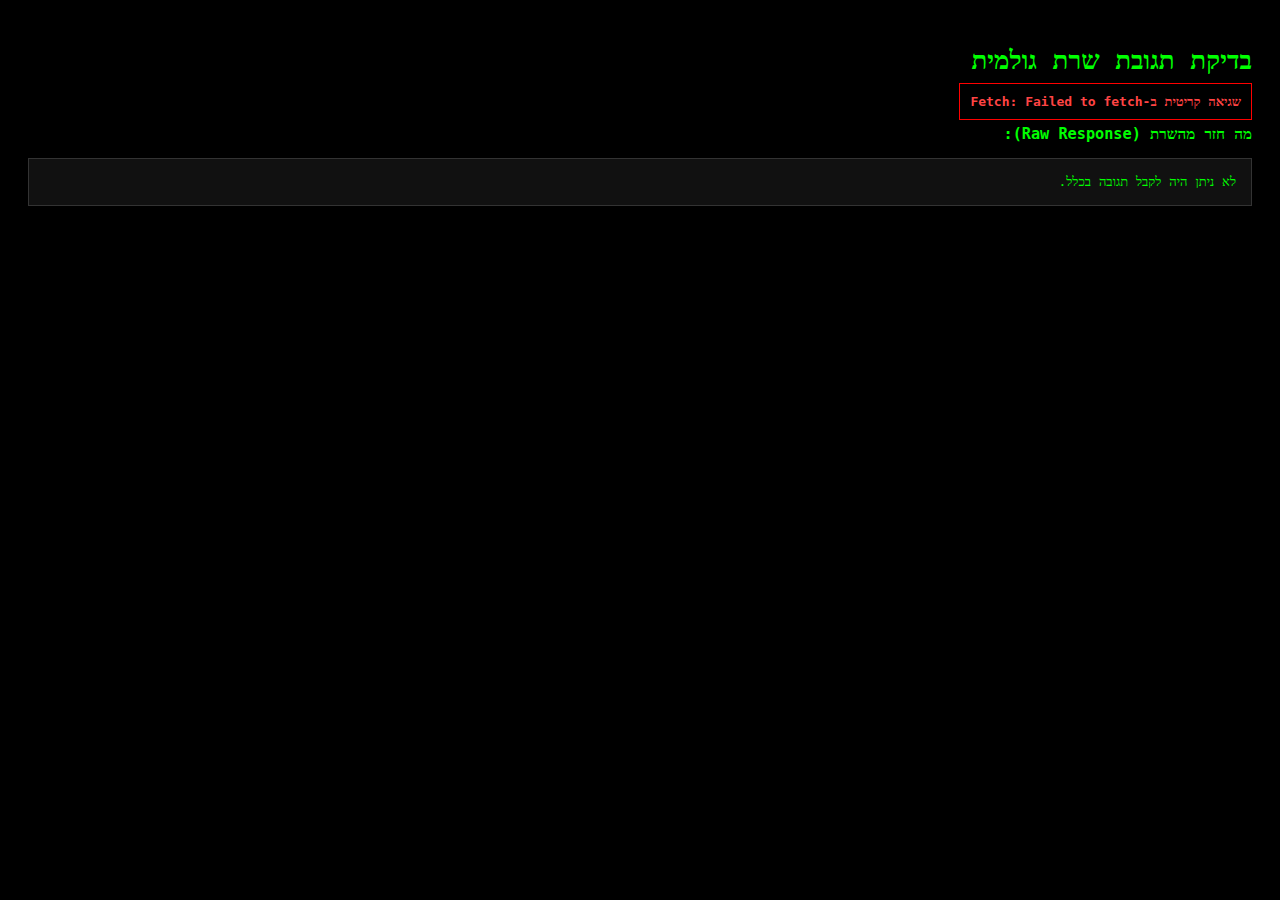
<file: test.html>
<!DOCTYPE html>
<html lang="he" dir="rtl">
<head>
    <meta charset="UTF-8">
    <title>מנפה שגיאות API</title>
    <style>
        body { font-family: monospace; background: #000; color: #00ff00; padding: 20px; }
        .error { color: #ff4444; font-weight: bold; border: 1px solid red; padding: 10px; }
        .success { color: #44ff44; }
        #raw-output { background: #111; padding: 15px; border: 1px solid #333; white-space: pre-wrap; word-break: break-all; }
        .info { color: #888; margin-bottom: 10px; }
    </style>
</head>
<body>

    <h1>בדיקת תגובת שרת גולמית</h1>
    <div id="status" class="info">מבצע בקשה...</div>
    
    <h3>מה חזר מהשרת (Raw Response):</h3>
    <div id="raw-output">ממתין לנתונים...</div>

    <script>
        async function debugAPI() {
            const output = document.getElementById('raw-output');
            const status = document.getElementById('status');
            
            try {
                // ננסה להשתמש בפרוקסי אחר אם הקודם נחסם
                const target = "https://api.tzevaadom.co.il/notifications?";
                const proxy = `https://api.allorigins.win/get?url=${encodeURIComponent(target)}&cache=${Date.now()}`;
                
                status.innerText = "פונה ל-Proxy: " + proxy;

                const response = await fetch(proxy);
                const data = await response.json(); // זה ה-JSON של הפרוקסי
                
                // כאן הבעיה: אם ה-contents הוא HTML ולא JSON
                const content = data.contents;
                output.innerText = content;

                if (content.trim().startsWith("<!DOCTYPE")) {
                    status.innerHTML = "<span class='error'>שגיאה: השרת החזיר דף HTML (כנראה דף חסימה) במקום נתונים.</span>";
                } else {
                    try {
                        const parsed = JSON.parse(content);
                        status.innerHTML = "<span class='success'>הצלחה! הנתונים פוענחו כ-JSON תקין.</span>";
                        console.log("Parsed Data:", parsed);
                    } catch (e) {
                        status.innerHTML = "<span class='error'>התקבל טקסט, אבל הוא לא JSON תקין.</span>";
                    }
                }

            } catch (err) {
                status.innerHTML = "<span class='error'>שגיאה קריטית ב-Fetch: " + err.message + "</span>";
                output.innerText = "לא ניתן היה לקבל תגובה בכלל.";
            }
        }

        debugAPI();
    </script>
</body>
</html>
</file>
